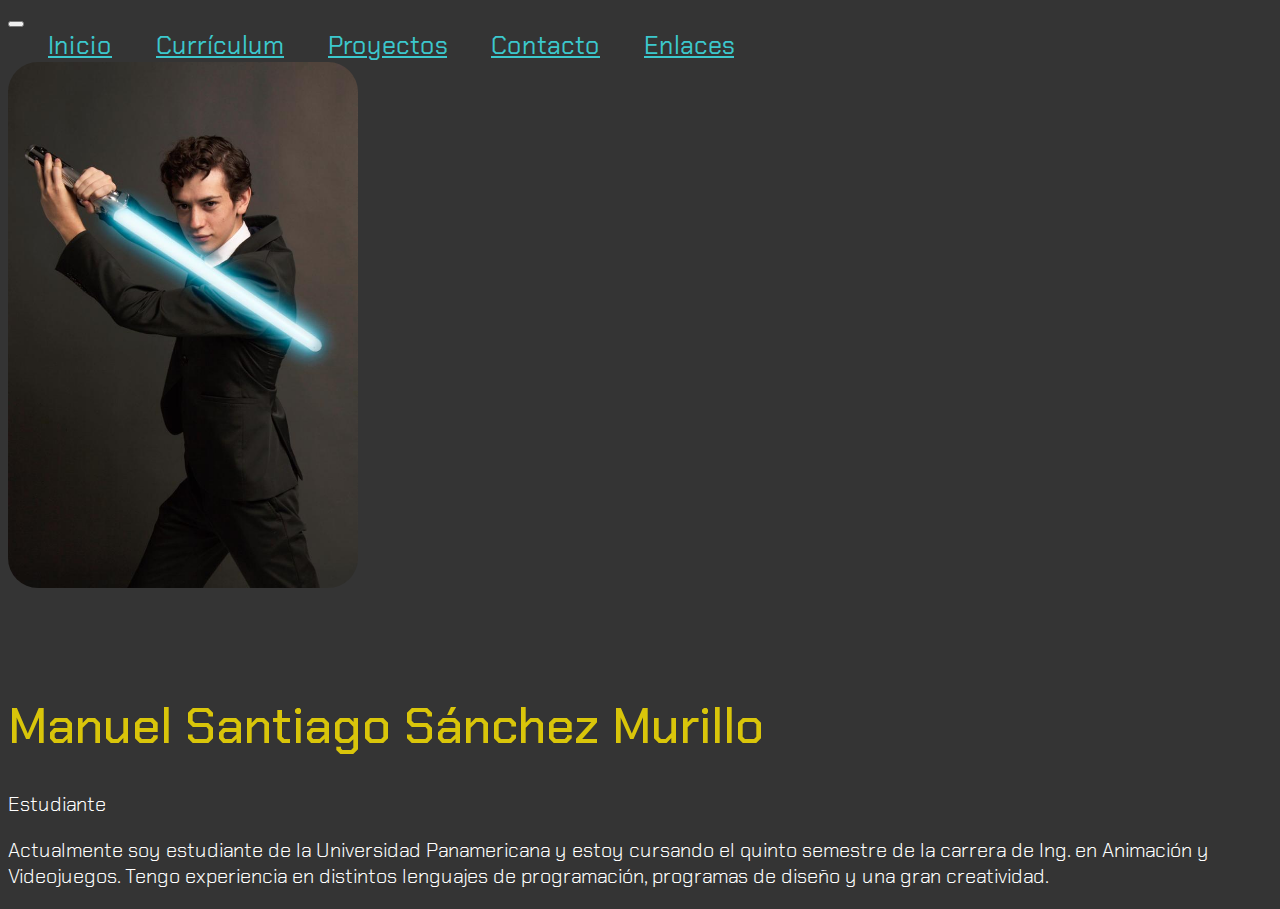
<file: MSSM-Portafolio1/index.html>
<!DOCTYPE html>
<html lang="en">
  <head>
    <meta charset="UTF-8" />
    <meta http-equiv="X-UA-Compatible" content="IE=edge" />
    <meta name="viewport" content="width=device-width, initial-scale=1.0" />
    <title>Manuel Santiago Sánchez Murillo</title>
    <link
      href="https://cdn.jsdelivr.net/npm/bootstrap@5.1.1/dist/css/bootstrap.min.css"
      rel="stylesheet"
      integrity="sha384-F3w7mX95PdgyTmZZMECAngseQB83DfGTowi0iMjiWaeVhAn4FJkqJByhZMI3AhiU"
      crossorigin="anonymous"
    />
    <script
      src="https://cdn.jsdelivr.net/npm/bootstrap@5.1.1/dist/js/bootstrap.bundle.min.js"
      integrity="sha384-/bQdsTh/da6pkI1MST/rWKFNjaCP5gBSY4sEBT38Q/9RBh9AH40zEOg7Hlq2THRZ"
      crossorigin="anonymous"
    ></script>
    <link rel="icon" href="img/dice-d20-solid.svg" />
    <link rel="stylesheet" href="css/index_style.css" />
  </head>
  <body>
    <nav class="navbar navbar-expand-lg navbar-light bg-light">
      <div class="container-fluid">
        <button
          class="navbar-toggler"
          type="button"
          data-bs-toggle="collapse"
          data-bs-target="#navbarNavAltMarkup"
          aria-controls="navbarNavAltMarkup"
          aria-expanded="false"
          aria-label="Toggle navigation"
        >
          <span class="navbar-toggler-icon"></span>
        </button>
        <div class="collapse navbar-collapse" id="navbarNavAltMarkup">
          <div class="navbar-nav">
            <a class="nav-link" href="index.html">Inicio</a>
            <a class="nav-link" href="pages/cv.html">Currículum</a>
            <a class="nav-link" href="pages/proyectos.html">Proyectos</a>
            <a class="nav-link" href="pages/contacto.html">Contacto</a>
            <a class="nav-link" href="pages/enlaces.html">Enlaces</a>
          </div>
        </div>
      </div>
    </nav>
    <div id="banner" class="container-fluid pb-5">
      <div class="container">
        <div class="row">
          <div class="col-lg-5 col-sm-12">
            <img class="img-fluid" src="img/Santi_Jedi.png" alt="" />
          </div>
          <div class="col-lg-7 col-sm-12">
            <h1>Manuel Santiago Sánchez Murillo</h1>
            <p>Estudiante</p>
            <p>
              Actualmente soy estudiante de la Universidad Panamericana y estoy
              cursando el quinto semestre de la carrera de Ing. en Animación y
              Videojuegos. Tengo experiencia en distintos lenguajes de
              programación, programas de diseño y una gran creatividad.
            </p>
          </div>
        </div>
      </div>
    </div>
  </body>
</html>
</file>
<file: MSSM-Portafolio1/css/index_style.css>
@import url("https://fonts.googleapis.com/css2?family=Chakra+Petch&display=swap");
* {
  font-family: "Chakra Petch", sans-serif;
  color: #ffffff;
}
body {
  background-color: rgb(52, 52, 52);
}
.navbar {
  background-color: rgb(52, 52, 52) !important;
}

.navbar a {
  margin-left: 40px;
  font-size: 25px;
  text-align: center;
  font-weight: 400;
}

.navbar-light .navbar-nav .nav-link {
  color: #3cc8cd;
}

#banner {
  background-color: rgb(52, 52, 52);
}

#banner h3 {
  font-size: 40px;
  font-weight: 300;
  margin-top: 250px;
}

#banner p {
  font-size: 20px;
  font-weight: 300;
}

#banner h1 {
  color: #d9c50a;
  font-size: 50px;
  font-weight: 500;
  margin-top: 100px;
}

#banner img {
  width: 350px;
  border-radius: 30px;
}

@media (max-width: 990px) {
  .navbar a {
    text-align: center;
    margin: auto;
    width: 40%;
    padding: 15px;
    font-size: 25px;
  }

  #banner {
    text-align: center;
  }

  #banner h3 {
    font-size: 40px;
    font-weight: 450;
    margin-top: 0;
  }

  #banner img {
    width: 300px;
    margin-top: 25px;
    margin-bottom: 25px;
  }
}

@keyframes gradient {
  0% {
    background-position: 0% 50%;
  }
  50% {
    background-position: 100% 50%;
  }
  100% {
    background-position: 0% 50%;
  }
}
</file>
